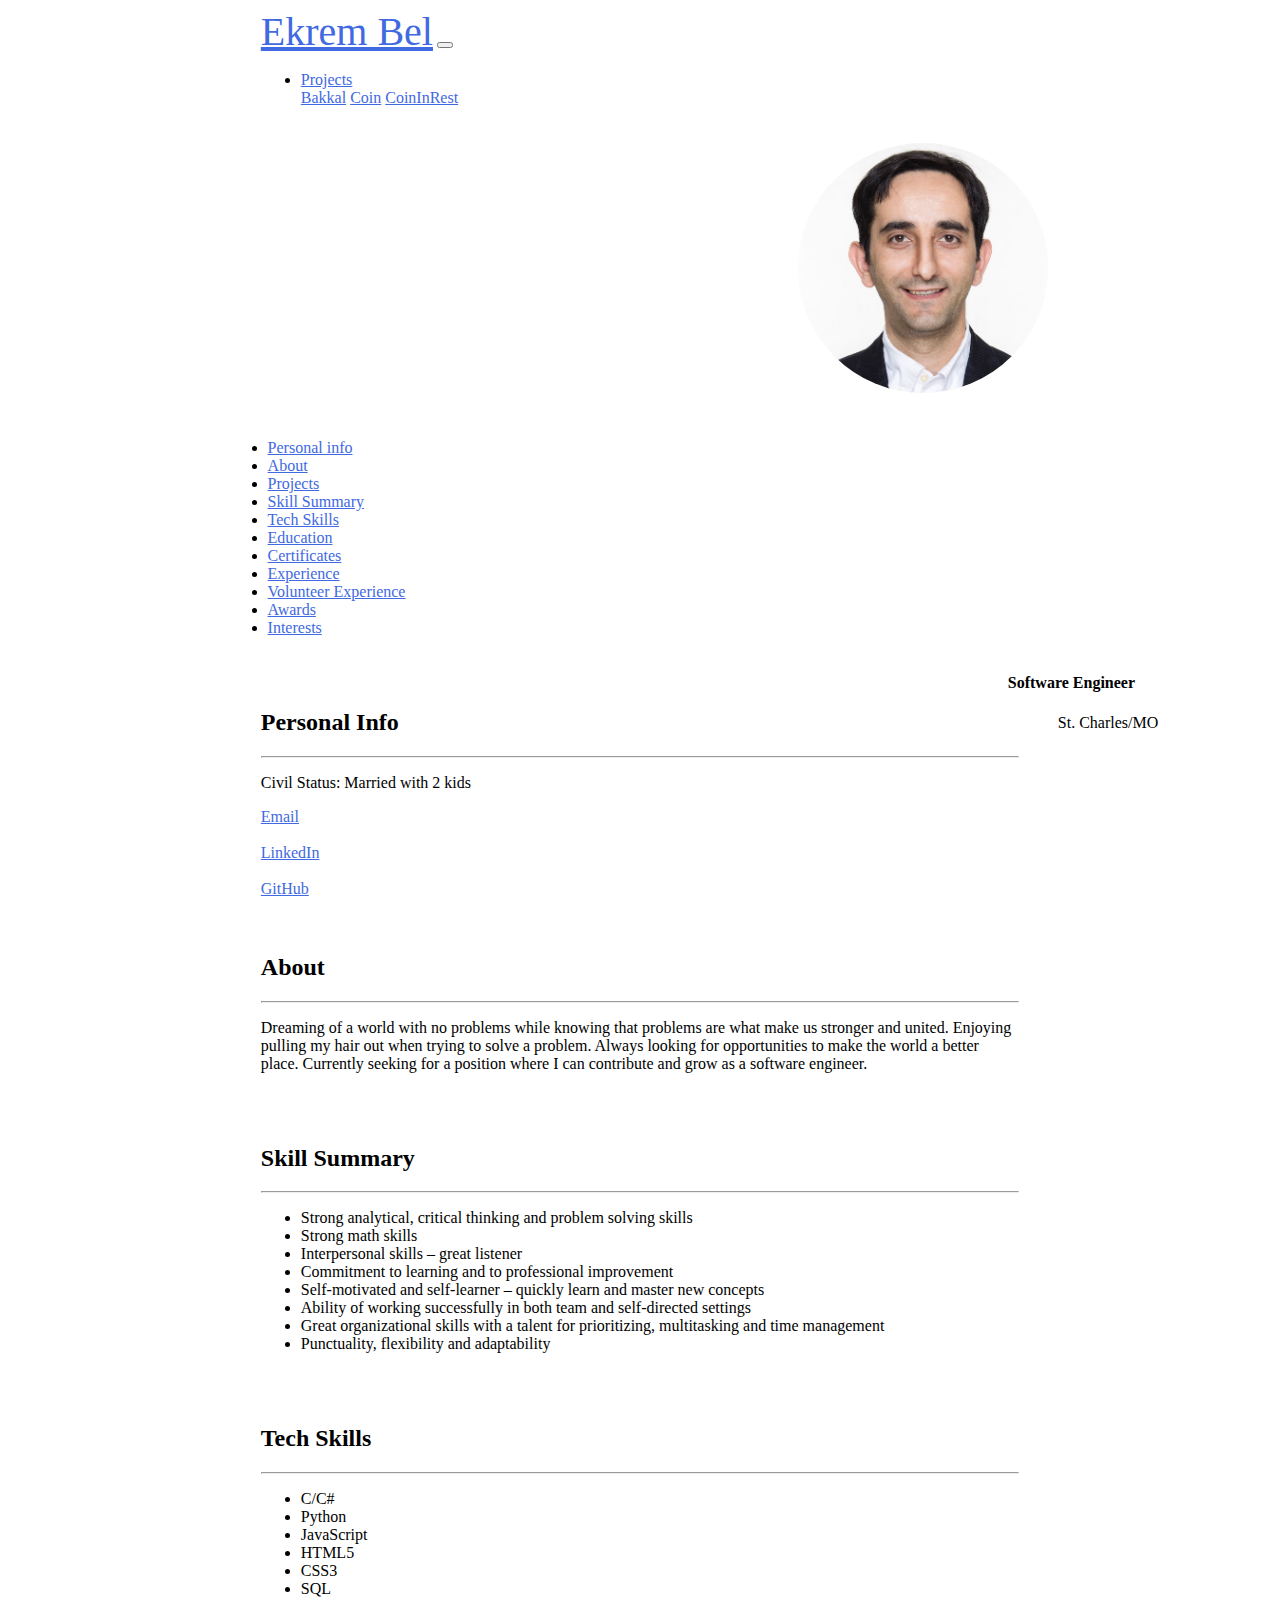
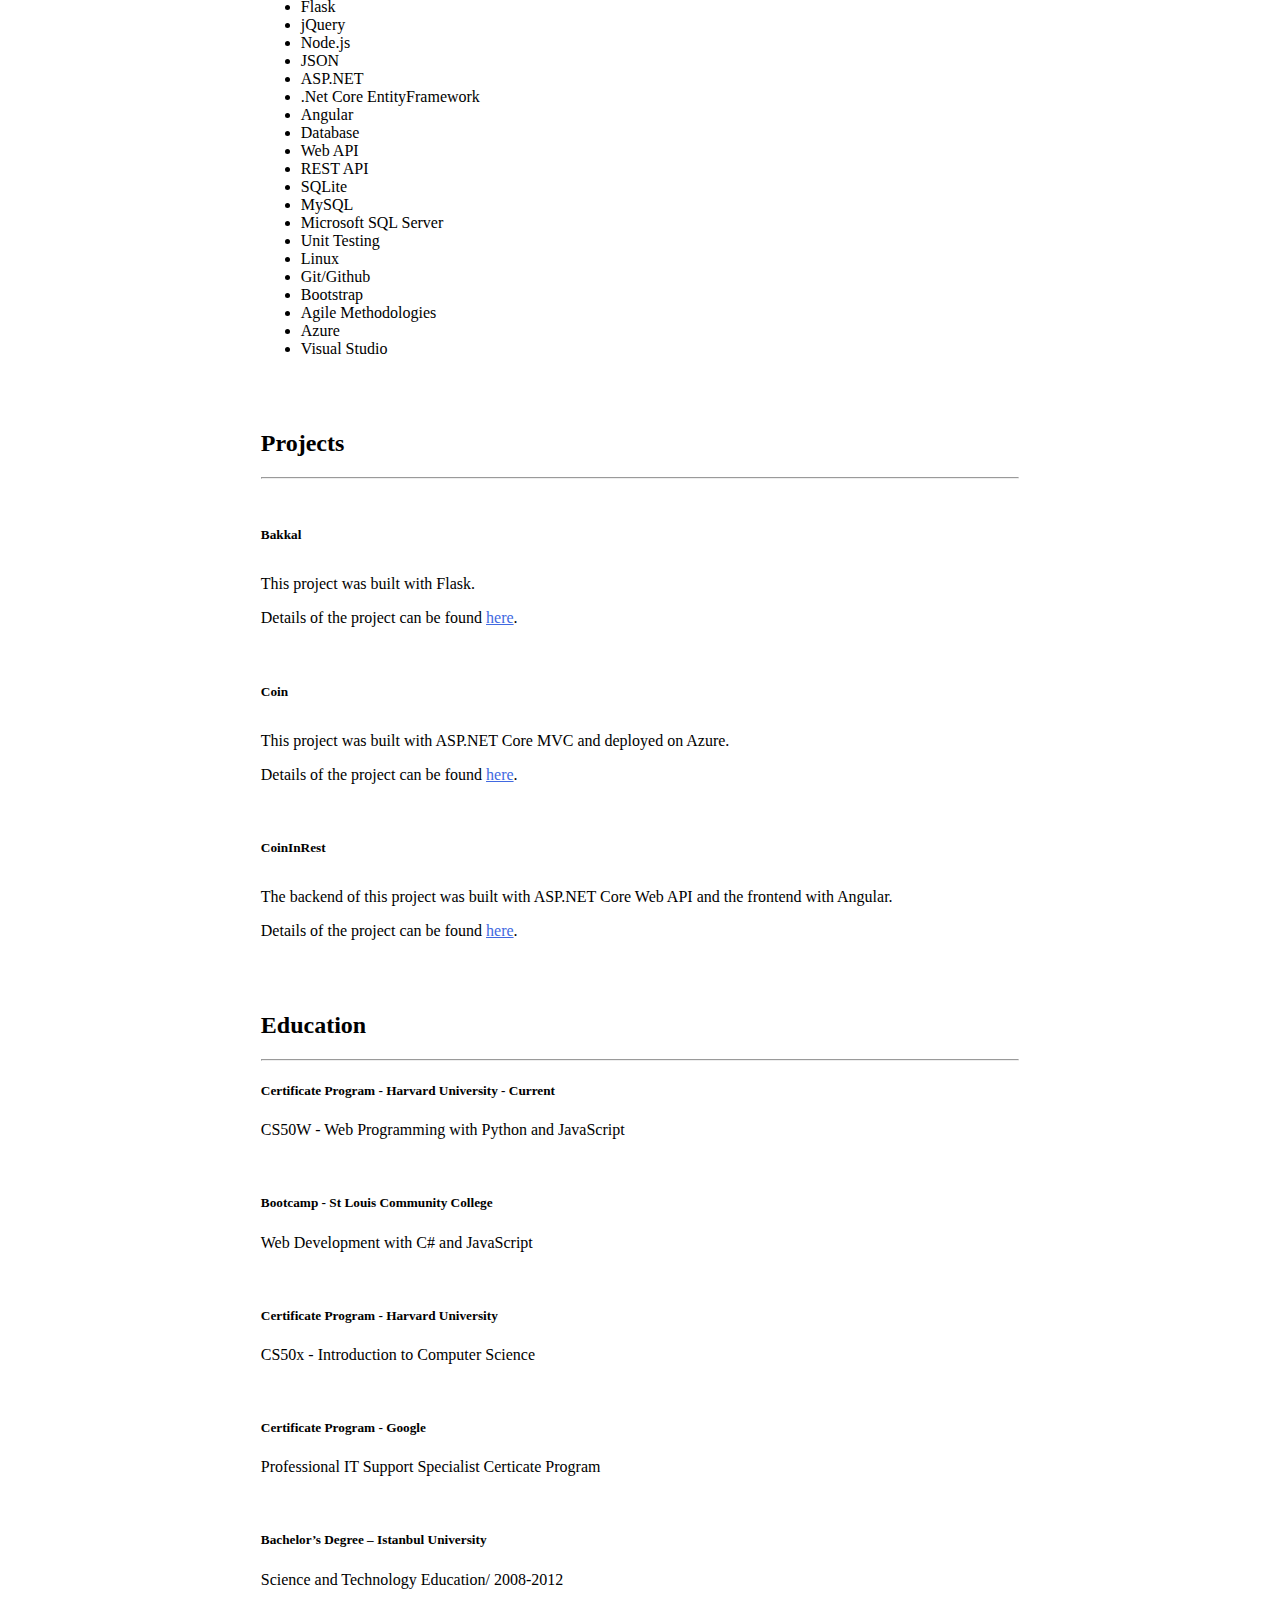
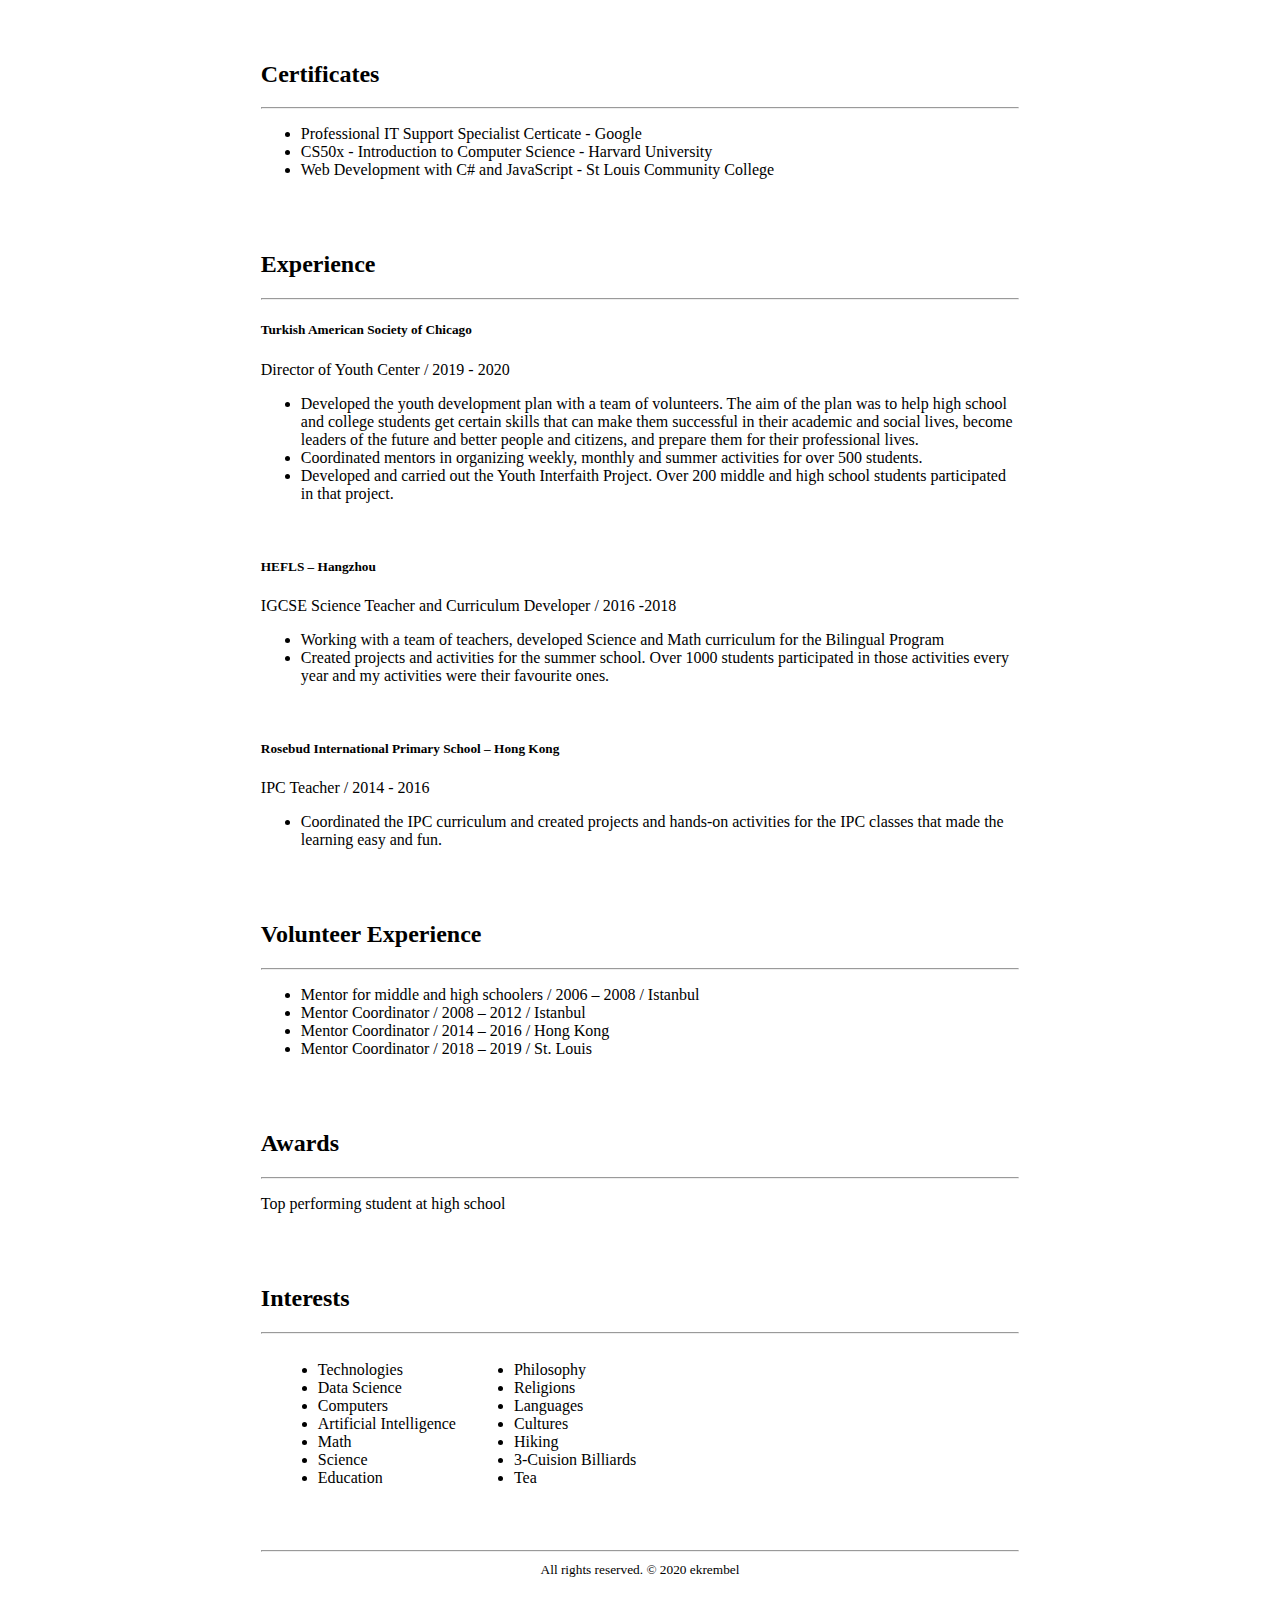
<file: index.html>
<!DOCTYPE html>
<html lang="en">
    <head>
        <title>
            About me
        </title>
        <meta charset="utf-8">
        <meta name="viewport" content="width=device-width, initial-scale=1, shrink-to-fit=no">
        <link rel="stylesheet" href="https://stackpath.bootstrapcdn.com/bootstrap/4.5.0/css/bootstrap.min.css" integrity="sha384-9aIt2nRpC12Uk9gS9baDl411NQApFmC26EwAOH8WgZl5MYYxFfc+NcPb1dKGj7Sk" crossorigin="anonymous">
        <link rel="stylesheet" href="styles.css">

    </head>
    <body>
        <nav class="navbar navbar-expand-lg navbar-light bg-light">
            <a style="font-size: 40px;" class="navbar-brand" href="index.html">Ekrem Bel</a>

            
            <button class="navbar-toggler" type="button" data-toggle="collapse" data-target="#navbarNavDropdown" aria-controls="navbarNavDropdown" aria-expanded="false" aria-label="Toggle navigation">
                <span class="navbar-toggler-icon"></span>
            </button>
            <div class="collapse navbar-collapse" id="navbarNavDropdown">
                <ul class="navbar-nav">
                    <li class="nav-item dropdown">
                        <a class="nav-link dropdown-toggle" href="#" id="navbarDropdownMenuLink" role="button" data-toggle="dropdown" aria-haspopup="true" aria-expanded="false">
                            Projects
                        </a>
                        <div class="dropdown-menu" aria-labelledby="navbarDropdownMenuLink">
                            <a class="dropdown-item" href="bakkal.html">Bakkal</a>
                            <a class="dropdown-item" href="coin.html">Coin</a>
                            <a class="dropdown-item" href="coinInRest.html">CoinInRest</a>
                        </div>
                    </li>
                </ul>
            </div>
        </nav>
        <header>
            <div class="header">
                <div class="image">
                    <img src="images/square.jpg" alt="" width="250px" height="250px" style="float: left; border-radius: 50%;">
                    
                </div>
                <div class="lists">
                    <ul>
                        <li><a href="#personal">Personal info</a></li>
                        <li><a href="#objective">About</a></li>
                        <li><a href="#projects">Projects</a></li>
                        <li><a href="#skillSummary">Skill Summary</a></li>
                        <li><a href="#techSkills">Tech Skills</a></li>
                        <li><a href="#education">Education</a></li>
                        <li><a href="#certificates">Certificates</a></li>
                        <li><a href="#experience">Experience</a></li>
                        <li><a href="#volunteer">Volunteer Experience</a></li>
                        <li><a href="#awards">Awards</a></li>
                        <li><a href="#interests">Interests</a></li>
                    </ul>
                </div>
            </div>
            <div class="title">
                <h4 >Software Engineer</h4>
                <p style="padding-left: 50px;">St. Charles/MO</p>
            </div>
        </header>
        <button onclick="topFunction()" id="myBtn" title="Go to top">Top</button>
        <main>
            <br><br>
            <h2 id="personal">Personal Info</h2>
            
            <hr>
            <p>Civil Status: Married with 2 kids</p>
            <a href="mailto:ekrem.bel1@gmail.com">Email</a> <br> <br>
            <a href="https://linkedin.com/in/ekrem-bel-5564bb1b3" target="_blank">LinkedIn</a> <br> <br>
            <a href="https://github.com/ekrembel" target="_blank">GitHub</a>
                       
            <br><br><br>
            <h2 id="objective">About</h2>
            <hr>
            <p>Dreaming of a world with no problems while knowing that problems are what make us stronger and united. 
                Enjoying pulling my hair out when trying to solve a problem. 
                Always looking for opportunities to make the world a better place. 
                Currently seeking for a position where I can contribute and grow as a software engineer.
            </p>
            <br><br>
            <h2 id="skillSummary">Skill Summary</h2>
            <hr>
            <ul>
                <li>Strong analytical, critical thinking and problem solving skills</li>
                <li>Strong math skills</li>
                <li>Interpersonal skills – great listener</li>
                <li>Commitment to learning and to professional improvement</li>
                <li>Self-motivated and self-learner – quickly learn and master new concepts</li>
                <li>Ability of working successfully in both team and self-directed settings</li>
                <li>Great organizational skills with a talent for prioritizing, multitasking and time management</li>
                <li>Punctuality, flexibility and adaptability</li>
            </ul>
            <br><br>
            <h2 id="techSkills">Tech Skills</h2>
            <hr>
            <ul>
                <li>C/C#</li>
                <li>Python</li>
                <li>JavaScript</li>
                <li>HTML5</li>
                <li>CSS3</li>
                <li>SQL</li>
                <li>Flask</li>
                <li>jQuery</li>
                <li>Node.js</li>
                <li>JSON</li>
                <li>ASP.NET</li>
                <li>.Net Core EntityFramework</li>
                <li>Angular</li>
                <li>Database</li>
                <li>Web API</li>
                <li>REST API</li>
                <li>SQLite</li>
                <li>MySQL</li>
                <li>Microsoft SQL Server</li>
                <li>Unit Testing</li>
                <li>Linux</li>
                <li>Git/Github</li> 
                <li>Bootstrap</li>
                <li>Agile Methodologies</li> 
                <li>Azure</li>
                <li>Visual Studio</li> 
            </ul> 

            <br><br>
            <h2 id="projects">Projects</h2>
            <hr> <br>
            <div>
                <h5 style="font-weight: bold; padding-bottom: 10px;">Bakkal</h5>
                
                <p>This project was built with Flask.</p>
                <p>Details of the project can be found <a href="bakkal.html">here</a>.</p>
            </div>
            <br>
            <div>
                <h5 style="font-weight: bold; padding-bottom: 10px;">Coin</h5>

                <p>This project was built with ASP.NET Core MVC and deployed on Azure.</p>
                <p>Details of the project can be found <a href="coin.html">here</a>.</p>
            </div>
            <br>
            <div>
                <h5 style="font-weight: bold; padding-bottom: 10px;">CoinInRest</h5>

                <p>The backend of this project was built with ASP.NET Core Web API and the frontend with Angular.</p>
                <p>Details of the project can be found <a href="coinInRest.html">here</a>.</p>
            </div>
            <br><br>
            
            <h2 id="education">Education</h2>
            <hr>
            <h5>Certificate Program - Harvard University - Current</h5>
            <p>CS50W - Web Programming with Python and JavaScript</p>
            <br>
            <h5>Bootcamp - St Louis Community College</h5>
            <p>Web Development with C# and JavaScript</p>
            <br>
            <h5>Certificate Program - Harvard University</h5>
            <p>CS50x - Introduction to Computer Science</p>
            <br>
            <h5>Certificate Program - Google</h5>
            <p>Professional IT Support Specialist Certicate Program</p>
            <br>
            <h5>Bachelor’s Degree – Istanbul University</h5>
            <p>Science and Technology Education/ 2008-2012</p>
            <br><br>

            <h2 id="certificates">Certificates</h2>
            <hr>
            <ul>
                <li>Professional IT Support Specialist Certicate - Google</li>
                <li>CS50x - Introduction to Computer Science - Harvard University</li>
                <li>Web Development with C# and JavaScript - St Louis Community College</li>            
            </ul>
            <br><br>

            <h2 id="experience">Experience</h2>
            <hr>
            <h5>Turkish American Society of Chicago</h5>
            <p>Director of Youth Center / 2019 - 2020</p>
            <ul>
                <li>Developed the youth development plan with a team of volunteers. The aim of the plan was  to help high school and college students get certain skills that can make them successful in their academic and social lives,  become leaders of the future and better people and citizens,  and prepare them for their professional lives.</li>
                <li>Coordinated mentors in organizing weekly, monthly and summer activities for over 500 students.</li>
                <li>Developed and carried out  the Youth Interfaith Project. Over 200 middle and high school students participated in that project.</li>
            </ul>
            <br>
            <h5>HEFLS – Hangzhou</h5>
            <p>IGCSE Science Teacher and Curriculum Developer / 2016 -2018</p>
            <ul>
                <li>Working with a team of teachers, developed Science and Math curriculum for the Bilingual Program</li>
                <li>Created projects and activities for the summer school. Over 1000 students participated in those activities every year and my activities were their favourite ones.</li>
            </ul>
            <br>
            <h5>Rosebud International Primary School – Hong Kong</h5>
            <p>IPC Teacher / 2014 - 2016</p>
            <ul>
                <li>Coordinated the IPC curriculum and created projects and hands-on activities for the IPC classes that made the learning easy and fun.</li>
            </ul>
            <br><br>
            <h2 id="volunteer">Volunteer Experience</h2>
            <hr>
            <ul>
                <li>Mentor for middle and high schoolers / 2006 – 2008 / Istanbul</li>
                <li>Mentor Coordinator / 2008 – 2012 / Istanbul</li>
                <li>Mentor Coordinator / 2014 – 2016 / Hong Kong</li>
                <li>Mentor Coordinator / 2018 – 2019 / St. Louis</li>
            </ul>


            <br><br>
            <h2 id="awards">Awards</h2>
            <hr>
            <p>Top performing student at high school</p>


            <br><br>
            <h2 id="interests">Interests</h2>
            <hr>
            <table>
                <tr>
                    <td>
                        <ul>
                            <li>Technologies</li>
                            <li>Data Science</li>
                            <li>Computers</li>
                            <li>Artificial Intelligence</li>
                            <li>Math</li>
                            <li>Science</li>
                            <li>Education</li>
                        </ul>
                    </td>
                    <td>
                        <ul>
                            <li>Philosophy</li>
                            <li>Religions</li>
                            <li>Languages</li>
                            <li>Cultures</li>
                            <li>Hiking</li>
                            <li>3-Cuision Billiards</li>
                            <li>Tea</li>                            
                        </ul>
                    </td>
                </tr>
            </table>
            <br><br>
            <hr>
        </main>

        <footer>
            <div class="text-muted">
                <small>All rights reserved. &copy; 2020 ekrembel</small>
            </div>            
        </footer>

        <script src="https://code.jquery.com/jquery-3.5.1.slim.min.js" integrity="sha384-DfXdz2htPH0lsSSs5nCTpuj/zy4C+OGpamoFVy38MVBnE+IbbVYUew+OrCXaRkfj" crossorigin="anonymous"></script>
        <script src="https://cdn.jsdelivr.net/npm/popper.js@1.16.0/dist/umd/popper.min.js" integrity="sha384-Q6E9RHvbIyZFJoft+2mJbHaEWldlvI9IOYy5n3zV9zzTtmI3UksdQRVvoxMfooAo" crossorigin="anonymous"></script>
        <script src="https://stackpath.bootstrapcdn.com/bootstrap/4.5.0/js/bootstrap.min.js" integrity="sha384-OgVRvuATP1z7JjHLkuOU7Xw704+h835Lr+6QL9UvYjZE3Ipu6Tp75j7Bh/kR0JKI" crossorigin="anonymous"></script>
        <script>
            //Get the button
            var mybutton = document.getElementById("myBtn");
            
            // When the user scrolls down 20px from the top of the document, show the button
            window.onscroll = function() {scrollFunction()};
            
            function scrollFunction() {
              if (document.body.scrollTop > 20 || document.documentElement.scrollTop > 20) {
                mybutton.style.display = "block";
              } else {
                mybutton.style.display = "none";
              }
            }
            
            // When the user clicks on the button, scroll to the top of the document
            function topFunction() {
              document.body.scrollTop = 0;
              document.documentElement.scrollTop = 0;
            }
            </script>
    </body>
</html>
</file>
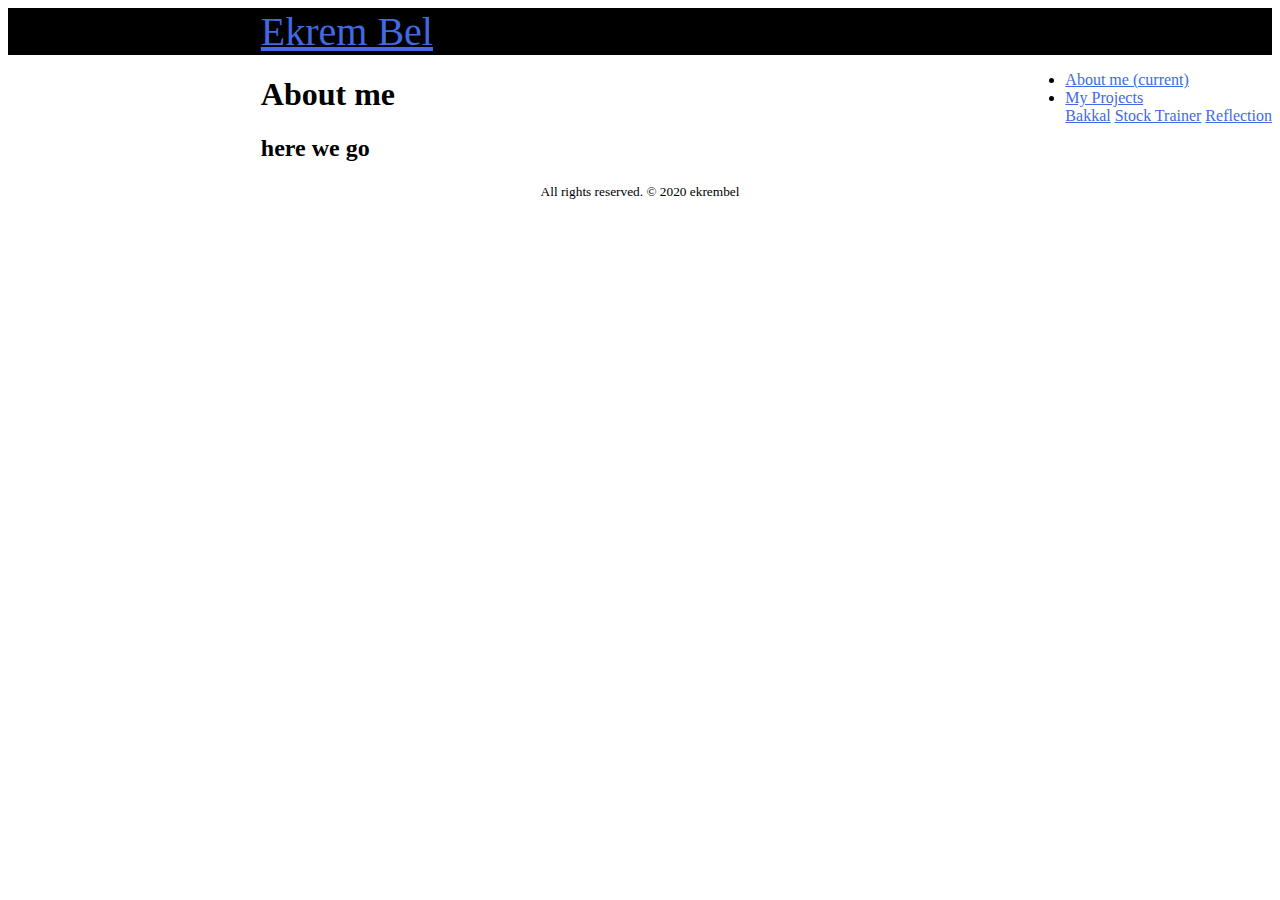
<file: aboutMe.html>
<!DOCTYPE html>
<html lang="en">
    <head>
        <title>
            About me
        </title>
        <meta charset="utf-8">
        <meta name="viewport" content="width=device-width, initial-scale=1, shrink-to-fit=no">
        <link rel="stylesheet" href="https://stackpath.bootstrapcdn.com/bootstrap/4.5.0/css/bootstrap.min.css" integrity="sha384-9aIt2nRpC12Uk9gS9baDl411NQApFmC26EwAOH8WgZl5MYYxFfc+NcPb1dKGj7Sk" crossorigin="anonymous">
        <link rel="stylesheet" href="styles.css">

    </head>
    <body>
        <nav class="navbar navbar-expand-lg navbar-dark" style="background-color: black">
            <a style="font-size: 40px;" class="navbar-brand" href="aboutMe.html">Ekrem Bel</a>
            <div class="collapse navbar-collapse" id="navbarNavDropdown">
            </div>
            <div style="float: right;">
                <ul class="navbar-nav">
                    <li class="nav-item">
                        <a class="nav-link" href="aboutMe.html">About me <span class="sr-only">(current)</span></a>
                    </li>
                    <li class="nav-item dropdown">
                        <a class="nav-link dropdown-toggle" href="#" id="navbarDropdownMenuLink" role="button" data-toggle="dropdown" aria-haspopup="true" aria-expanded="false">
                          My Projects
                        </a>
                        <div id="dropdown" class="dropdown-menu dropdown-menu-right" aria-labelledby="navbarDropdownMenuLink">
                          <a class="dropdown-item" href="bakkal.html">Bakkal</a>
                          <a class="dropdown-item" href="stockTrainer.html">Stock Trainer</a>
                          <a class="dropdown-item" href="reflection.html">Reflection</a>
                        </div>
                    </li>
                </ul>
            </div>
        </nav>        
        <main>
            <h1>About me</h1>
            <h2>here we go</h2>
        </main>

        <footer>
            <div class="text-muted">
                <small>All rights reserved. &copy; 2020 ekrembel</small>
            </div>            
        </footer>

        <script src="https://code.jquery.com/jquery-3.5.1.slim.min.js" integrity="sha384-DfXdz2htPH0lsSSs5nCTpuj/zy4C+OGpamoFVy38MVBnE+IbbVYUew+OrCXaRkfj" crossorigin="anonymous"></script>
        <script src="https://cdn.jsdelivr.net/npm/popper.js@1.16.0/dist/umd/popper.min.js" integrity="sha384-Q6E9RHvbIyZFJoft+2mJbHaEWldlvI9IOYy5n3zV9zzTtmI3UksdQRVvoxMfooAo" crossorigin="anonymous"></script>
        <script src="https://stackpath.bootstrapcdn.com/bootstrap/4.5.0/js/bootstrap.min.js" integrity="sha384-OgVRvuATP1z7JjHLkuOU7Xw704+h835Lr+6QL9UvYjZE3Ipu6Tp75j7Bh/kR0JKI" crossorigin="anonymous"></script>
    </body>
</html>
</file>
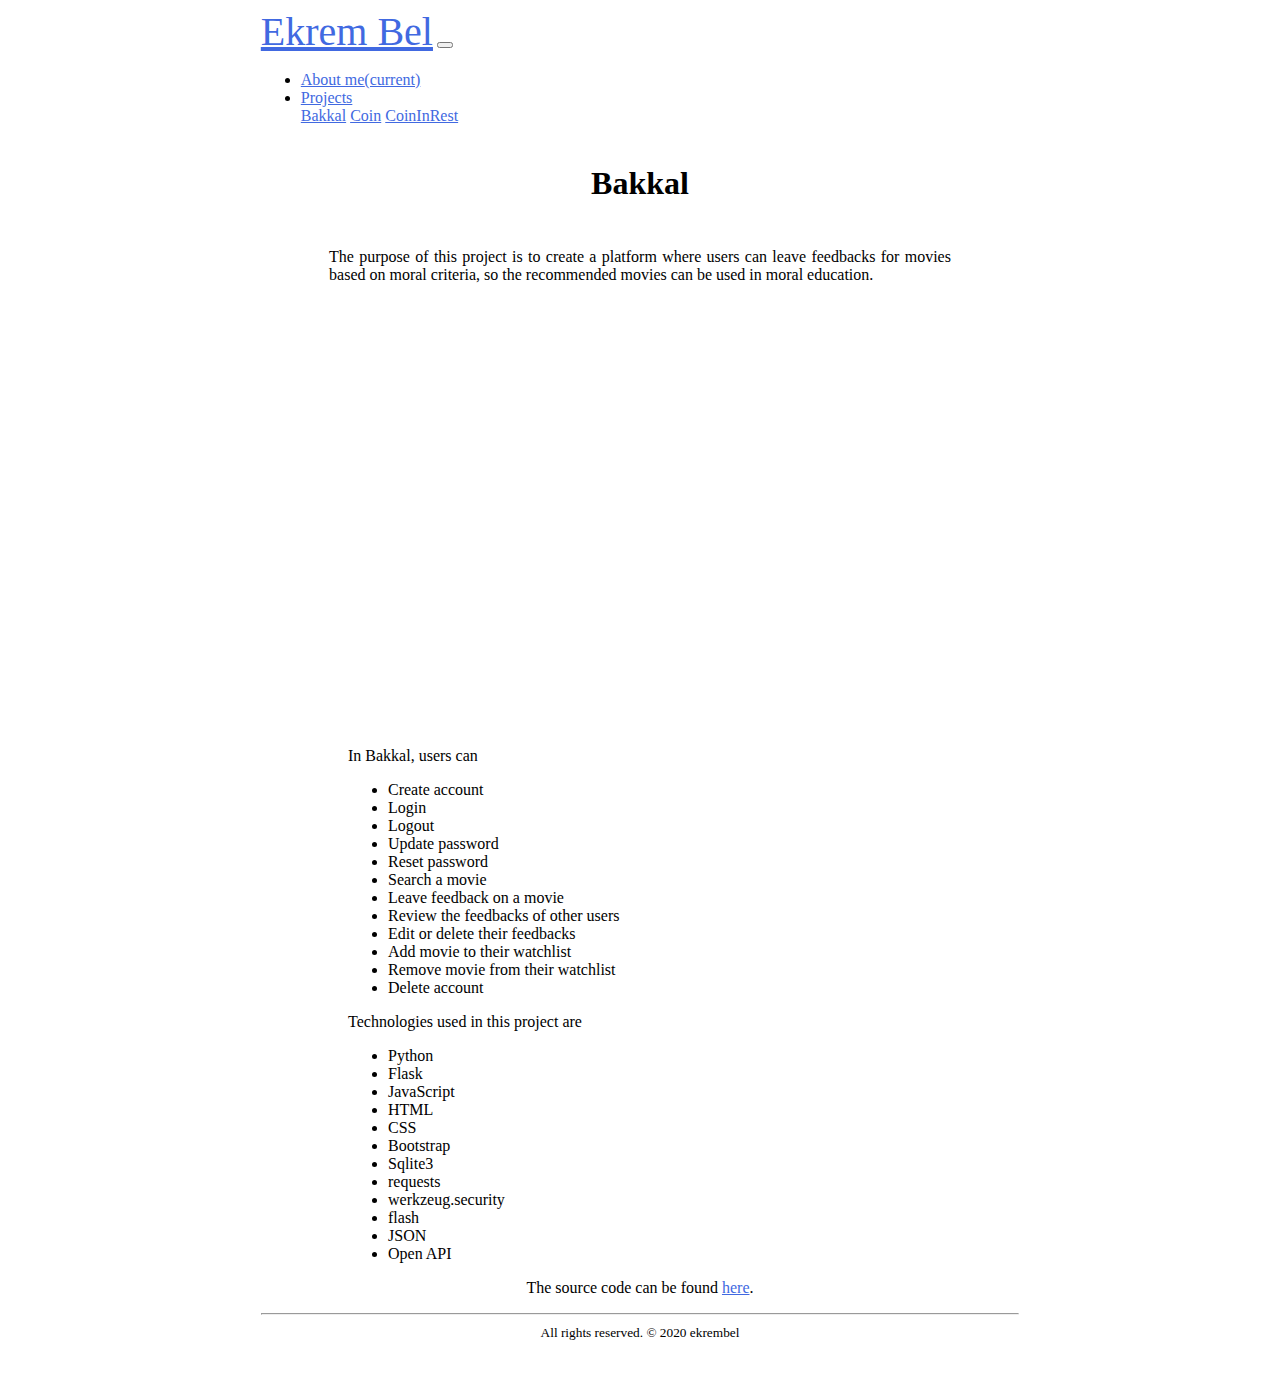
<file: bakkal.html>
<!DOCTYPE html>
<html lang="en">
    <head>
        <title>
            Bakkal
        </title>
        <meta charset="utf-8">
        <meta name="viewport" content="width=device-width, initial-scale=1, shrink-to-fit=no">
        <link rel="stylesheet" href="https://stackpath.bootstrapcdn.com/bootstrap/4.5.0/css/bootstrap.min.css" integrity="sha384-9aIt2nRpC12Uk9gS9baDl411NQApFmC26EwAOH8WgZl5MYYxFfc+NcPb1dKGj7Sk" crossorigin="anonymous">
        <link rel="stylesheet" href="styles.css">

    </head>
    <body>
        <nav class="navbar navbar-expand-lg navbar-light bg-light">
            <a style="font-size: 40px;" class="navbar-brand" href="index.html">Ekrem Bel</a>
            <button class="navbar-toggler" type="button" data-toggle="collapse" data-target="#navbarNavDropdown" aria-controls="navbarNavDropdown" aria-expanded="false" aria-label="Toggle navigation">
                <span class="navbar-toggler-icon"></span>
            </button>
            <div class="collapse navbar-collapse" id="navbarNavDropdown">
                <ul class="navbar-nav">
                    <li class="nav-item active">
                        <a class="nav-link" href="index.html">About me<span class="sr-only">(current)</span></a>
                    </li>
                    <li class="nav-item dropdown">
                        <a class="nav-link dropdown-toggle" href="#" id="navbarDropdownMenuLink" role="button" data-toggle="dropdown" aria-haspopup="true" aria-expanded="false">
                            Projects
                        </a>
                        <div class="dropdown-menu" aria-labelledby="navbarDropdownMenuLink">
                            <a class="dropdown-item" href="bakkal.html">Bakkal</a>
                            <a class="dropdown-item" href="coin.html">Coin</a>
                            <a class="dropdown-item" href="coinInRest.html">CoinInRest</a>
                        </div>
                    </li>
                </ul>
            </div>
        </nav>
        
        <main class="bakkal">
            <h1>Bakkal</h1>
            <p class="bakkal-text">The purpose of this project is to create a platform where users can leave feedbacks for movies based on moral criteria, so the recommended movies can be used in moral education.</p>
            <div>
                <iframe width="660" height="400" src="https://www.youtube.com/embed/-D-_Eri1WKI" frameborder="0" allow="accelerometer; autoplay; encrypted-media; gyroscope; picture-in-picture" allowfullscreen></iframe>
            </div>
            <br>
            <div class="bakkal-list">
                <p>In Bakkal, users can</p>
                <ul>
                    <li>Create account</li>
                    <li>Login</li>
                    <li>Logout</li>
                    <li>Update password</li>
                    <li>Reset password</li>
                    <li>Search a movie</li>
                    <li>Leave feedback on a movie</li>
                    <li>Review the feedbacks of other users</li>
                    <li>Edit or delete their feedbacks</li>
                    <li>Add movie to their watchlist</li>
                    <li>Remove movie from their watchlist</li>
                    <li>Delete account</li>
                </ul>
            </div>
            <div class="bakkal-list">
                <p>Technologies used in this project are</p>
                <ul>
                    <li>Python</li>
                    <li>Flask</li>
                    <li>JavaScript</li>
                    <li>HTML</li>
                    <li>CSS</li>
                    <li>Bootstrap</li>
                    <li>Sqlite3</li>
                    <li>requests</li>
                    <li>werkzeug.security</li>
                    <li>flash</li>
                    <li>JSON</li>
                    <li>Open API</li>
                </ul>
            </div>
            
            <div>
                <p>The source code can be found <a href="https://github.com/ekrembel/Bakkal" target="_Blank">here</a>.</p>
            </div>
            <hr>
        </main>

        <footer>
            <div class="text-muted">
                <small>All rights reserved. &copy; 2020 ekrembel</small>
            </div>            
        </footer>

        <script src="https://code.jquery.com/jquery-3.5.1.slim.min.js" integrity="sha384-DfXdz2htPH0lsSSs5nCTpuj/zy4C+OGpamoFVy38MVBnE+IbbVYUew+OrCXaRkfj" crossorigin="anonymous"></script>
        <script src="https://cdn.jsdelivr.net/npm/popper.js@1.16.0/dist/umd/popper.min.js" integrity="sha384-Q6E9RHvbIyZFJoft+2mJbHaEWldlvI9IOYy5n3zV9zzTtmI3UksdQRVvoxMfooAo" crossorigin="anonymous"></script>
        <script src="https://stackpath.bootstrapcdn.com/bootstrap/4.5.0/js/bootstrap.min.js" integrity="sha384-OgVRvuATP1z7JjHLkuOU7Xw704+h835Lr+6QL9UvYjZE3Ipu6Tp75j7Bh/kR0JKI" crossorigin="anonymous"></script>
    </body>
</html>
</file>
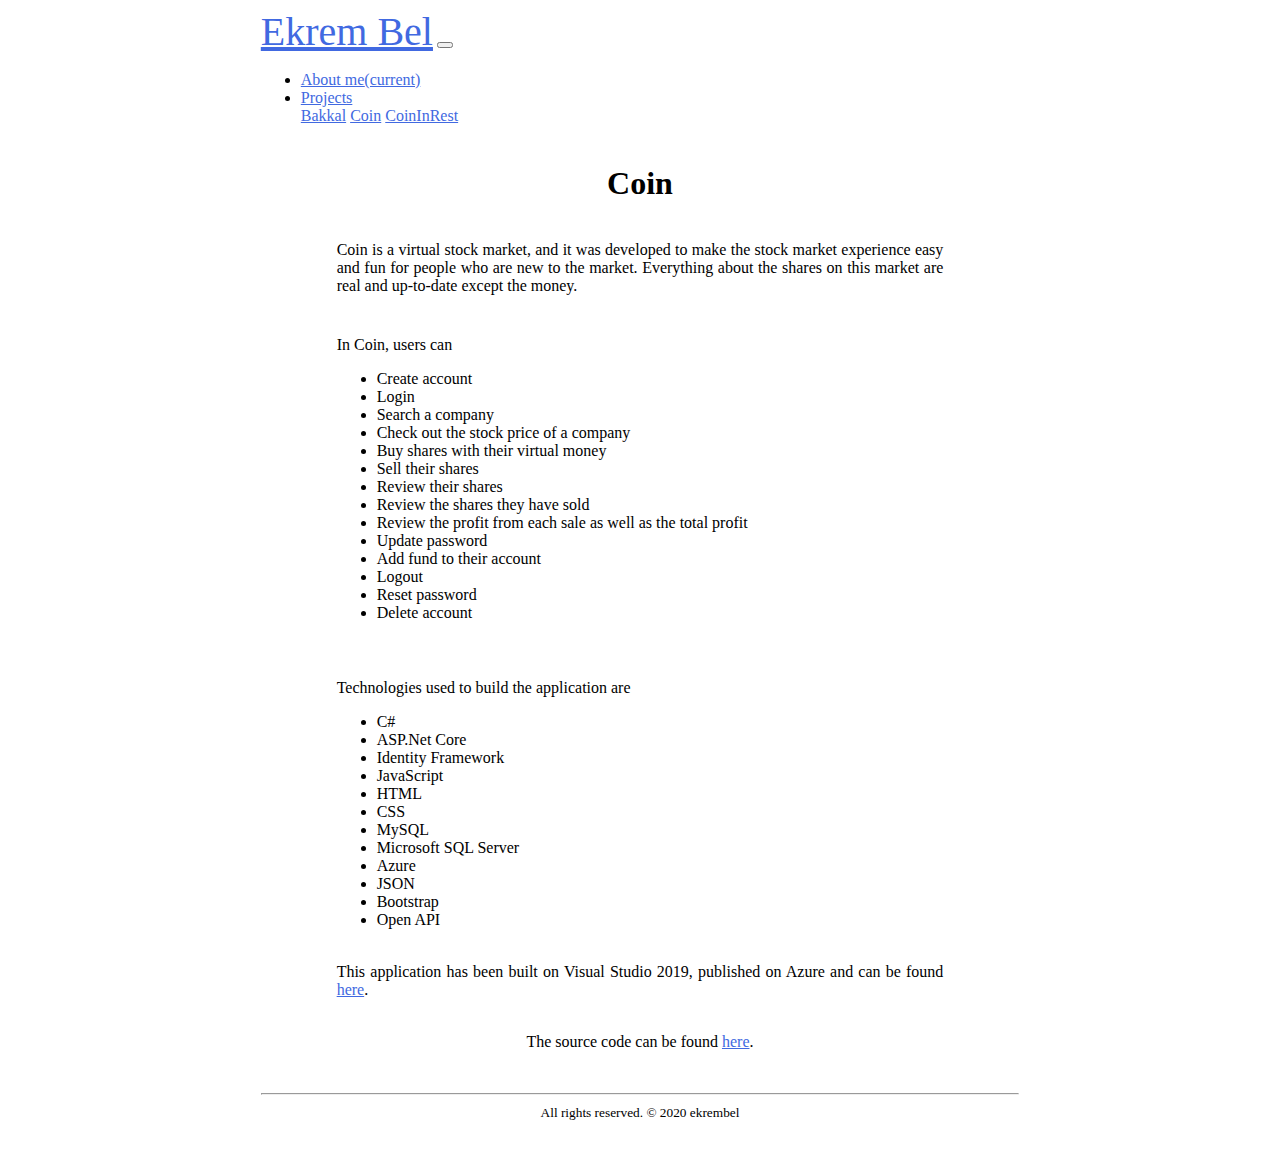
<file: coin.html>
<!DOCTYPE html>
<html lang="en">
    <head>
        <title>
            Coin
        </title>
        <meta charset="utf-8">
        <meta name="viewport" content="width=device-width, initial-scale=1, shrink-to-fit=no">
        <link rel="stylesheet" href="https://stackpath.bootstrapcdn.com/bootstrap/4.5.0/css/bootstrap.min.css" integrity="sha384-9aIt2nRpC12Uk9gS9baDl411NQApFmC26EwAOH8WgZl5MYYxFfc+NcPb1dKGj7Sk" crossorigin="anonymous">
        <link rel="stylesheet" href="styles.css">

    </head>
    <body>
        <nav class="navbar navbar-expand-lg navbar-light bg-light">
            <a style="font-size: 40px;" class="navbar-brand" href="index.html">Ekrem Bel</a>
            <button class="navbar-toggler" type="button" data-toggle="collapse" data-target="#navbarNavDropdown" aria-controls="navbarNavDropdown" aria-expanded="false" aria-label="Toggle navigation">
                <span class="navbar-toggler-icon"></span>
            </button>
            <div class="collapse navbar-collapse" id="navbarNavDropdown">
                <ul class="navbar-nav">
                    <li class="nav-item active">
                        <a class="nav-link" href="index.html">About me<span class="sr-only">(current)</span></a>
                    </li>
                    <li class="nav-item dropdown">
                        <a class="nav-link dropdown-toggle" href="#" id="navbarDropdownMenuLink" role="button" data-toggle="dropdown" aria-haspopup="true" aria-expanded="false">
                            Projects
                        </a>
                        <div class="dropdown-menu" aria-labelledby="navbarDropdownMenuLink">
                            <a class="dropdown-item" href="bakkal.html">Bakkal</a>
                            <a class="dropdown-item" href="coin.html">Coin</a>
                            <a class="dropdown-item" href="coinInRest.html">CoinInRest</a>
                        </div>
                    </li>
                </ul>
            </div>
        </nav>

        <main class="stock">
            <h1>Coin</h1>
            <br>
            <p class="coin-text">Coin is a virtual stock market, and it was developed to make the stock market experience easy and fun for people who are new to the market.
                Everything about the shares on this market are real and up-to-date except the money. 
            </p>
            <div class="coin-list">
                <p>In Coin, users can</p>
                <ul>
                    <li>Create account</li>
                    <li>Login</li>
                    <li>Search a company</li>
                    <li>Check out the stock price of a company</li>
                    <li>Buy shares with their virtual money</li>
                    <li>Sell their shares</li>
                    <li>Review their shares</li>
                    <li>Review the shares they have sold</li>
                    <li>Review the profit from each sale as well as the total profit</li>
                    <li>Update password</li>
                    <li>Add fund to their account</li>
                    <li>Logout</li>
                    <li>Reset password</li>
                    <li>Delete account</li>
                </ul>
            </div>
            

            <div class="coin-list">
                <p>Technologies used to build the application are</p>
                <ul>
                    <li>C#</li>
                    <li>ASP.Net Core</li>
                    <li>Identity Framework</li>
                    <li>JavaScript</li>
                    <li>HTML</li>
                    <li>CSS</li>
                    <li>MySQL</li>
                    <li>Microsoft SQL Server</li>
                    <li>Azure</li>
                    <li>JSON</li>
                    <li>Bootstrap</li>
                    <li>Open API</li>
                </ul>
            </div>
            <br>
            <p class="coin-text">This application has been built on Visual Studio 2019, published on Azure and can be found <a href="https://coin-thevirtualstockmarket.azurewebsites.net">here</a>.</p>
            <br>
            <p>The source code can be found <a href="https://github.com/ekrembel/Coin">here</a>.</p>
            <br>
            <hr>
        </main>

        <footer>
            <div class="text-muted">
                <small>All rights reserved. &copy; 2020 ekrembel</small>
            </div>            
        </footer>

        <script src="https://code.jquery.com/jquery-3.5.1.slim.min.js" integrity="sha384-DfXdz2htPH0lsSSs5nCTpuj/zy4C+OGpamoFVy38MVBnE+IbbVYUew+OrCXaRkfj" crossorigin="anonymous"></script>
        <script src="https://cdn.jsdelivr.net/npm/popper.js@1.16.0/dist/umd/popper.min.js" integrity="sha384-Q6E9RHvbIyZFJoft+2mJbHaEWldlvI9IOYy5n3zV9zzTtmI3UksdQRVvoxMfooAo" crossorigin="anonymous"></script>
        <script src="https://stackpath.bootstrapcdn.com/bootstrap/4.5.0/js/bootstrap.min.js" integrity="sha384-OgVRvuATP1z7JjHLkuOU7Xw704+h835Lr+6QL9UvYjZE3Ipu6Tp75j7Bh/kR0JKI" crossorigin="anonymous"></script>
    </body>
</html>
</file>
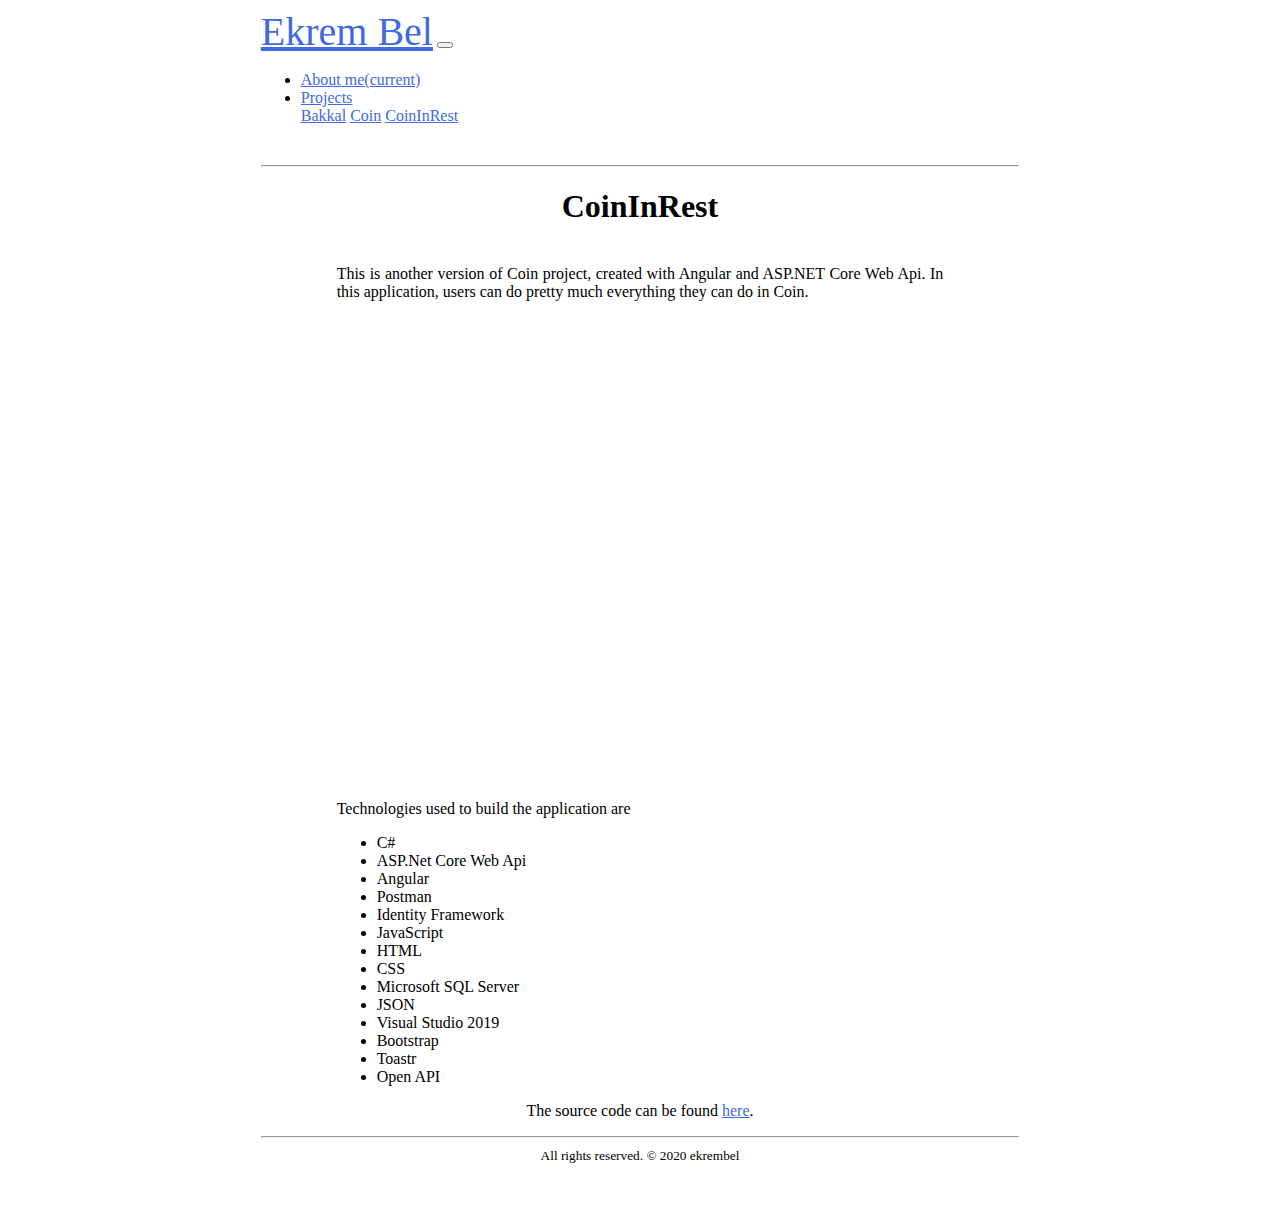
<file: coinInRest.html>
<!DOCTYPE html>
<html lang="en">
    <head>
        <title>
            Coin In Rest
        </title>
        <meta charset="utf-8">
        <meta name="viewport" content="width=device-width, initial-scale=1, shrink-to-fit=no">
        <link rel="stylesheet" href="https://stackpath.bootstrapcdn.com/bootstrap/4.5.0/css/bootstrap.min.css" integrity="sha384-9aIt2nRpC12Uk9gS9baDl411NQApFmC26EwAOH8WgZl5MYYxFfc+NcPb1dKGj7Sk" crossorigin="anonymous">
        <link rel="stylesheet" href="styles.css">

    </head>
    <body>
        <nav class="navbar navbar-expand-lg navbar-light bg-light">
            <a style="font-size: 40px;" class="navbar-brand" href="index.html">Ekrem Bel</a>
            <button class="navbar-toggler" type="button" data-toggle="collapse" data-target="#navbarNavDropdown" aria-controls="navbarNavDropdown" aria-expanded="false" aria-label="Toggle navigation">
                <span class="navbar-toggler-icon"></span>
            </button>
            <div class="collapse navbar-collapse" id="navbarNavDropdown">
                <ul class="navbar-nav">
                    <li class="nav-item active">
                        <a class="nav-link" href="index.html">About me<span class="sr-only">(current)</span></a>
                    </li>
                    <li class="nav-item dropdown">
                        <a class="nav-link dropdown-toggle" href="#" id="navbarDropdownMenuLink" role="button" data-toggle="dropdown" aria-haspopup="true" aria-expanded="false">
                            Projects
                        </a>
                        <div class="dropdown-menu" aria-labelledby="navbarDropdownMenuLink">
                            <a class="dropdown-item" href="bakkal.html">Bakkal</a>
                            <a class="dropdown-item" href="coin.html">Coin</a>
                            <a class="dropdown-item" href="coinInRest.html">CoinInRest</a>
                        </div>
                    </li>
                </ul>
            </div>
        </nav>
        
        <main class="reflection">
            <hr>
            <h1>CoinInRest</h1>
            <br>
            <p class="coin-text">
                This is another version of Coin project, created with Angular and ASP.NET Core Web Api.
                In this application, users can do pretty much everything they can do in Coin.
            </p>
            <br> <br>
            <div>
                <iframe width="660" height="400" src="https://www.youtube.com/embed/L5pIO4nnz5k" frameborder="0" allow="accelerometer; autoplay; encrypted-media; gyroscope; picture-in-picture" allowfullscreen></iframe>
            
            </div>
            <br>

            <div  class="coin-list">
                <p>Technologies used to build the application are</p>
                <ul>
                    <li>C#</li>
                    <li>ASP.Net Core Web Api</li>
                    <li>Angular</li>
                    <li>Postman</li>
                    <li>Identity Framework</li>
                    <li>JavaScript</li>
                    <li>HTML</li>
                    <li>CSS</li>
                    <li>Microsoft SQL Server</li>
                    <li>JSON</li>
                    <li>Visual Studio 2019</li>
                    <li>Bootstrap</li>
                    <li>Toastr</li>
                    <li>Open API</li>
                </ul>
            </div>
           
             
            <p>The source code can be found <a href="https://github.com/ekrembel/coinwithrestandangular">here</a>.</p>
            <hr>
        </main>
        
        <footer>
            <div class="text-muted">
                <small>All rights reserved. &copy; 2020 ekrembel</small>
            </div>            
        </footer>

        <script src="https://code.jquery.com/jquery-3.5.1.slim.min.js" integrity="sha384-DfXdz2htPH0lsSSs5nCTpuj/zy4C+OGpamoFVy38MVBnE+IbbVYUew+OrCXaRkfj" crossorigin="anonymous"></script>
        <script src="https://cdn.jsdelivr.net/npm/popper.js@1.16.0/dist/umd/popper.min.js" integrity="sha384-Q6E9RHvbIyZFJoft+2mJbHaEWldlvI9IOYy5n3zV9zzTtmI3UksdQRVvoxMfooAo" crossorigin="anonymous"></script>
        <script src="https://stackpath.bootstrapcdn.com/bootstrap/4.5.0/js/bootstrap.min.js" integrity="sha384-OgVRvuATP1z7JjHLkuOU7Xw704+h835Lr+6QL9UvYjZE3Ipu6Tp75j7Bh/kR0JKI" crossorigin="anonymous"></script>
    </body>
</html>
</file>
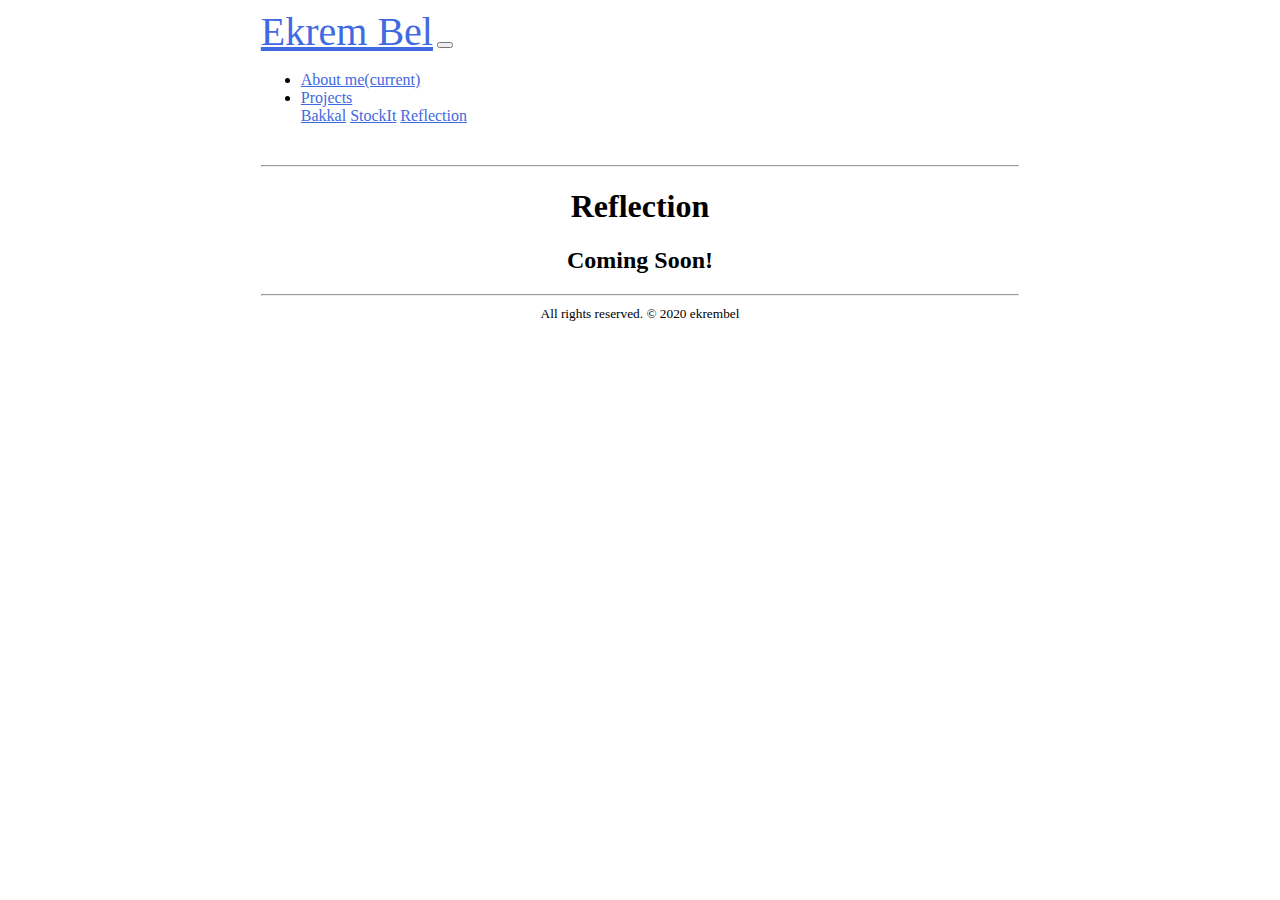
<file: reflection.html>
<!DOCTYPE html>
<html lang="en">
    <head>
        <title>
            Reflection
        </title>
        <meta charset="utf-8">
        <meta name="viewport" content="width=device-width, initial-scale=1, shrink-to-fit=no">
        <link rel="stylesheet" href="https://stackpath.bootstrapcdn.com/bootstrap/4.5.0/css/bootstrap.min.css" integrity="sha384-9aIt2nRpC12Uk9gS9baDl411NQApFmC26EwAOH8WgZl5MYYxFfc+NcPb1dKGj7Sk" crossorigin="anonymous">
        <link rel="stylesheet" href="styles.css">

    </head>
    <body>
        <nav class="navbar navbar-expand-lg navbar-light bg-light">
            <a style="font-size: 40px;" class="navbar-brand" href="index.html">Ekrem Bel</a>
            <button class="navbar-toggler" type="button" data-toggle="collapse" data-target="#navbarNavDropdown" aria-controls="navbarNavDropdown" aria-expanded="false" aria-label="Toggle navigation">
                <span class="navbar-toggler-icon"></span>
            </button>
            <div class="collapse navbar-collapse" id="navbarNavDropdown">
                <ul class="navbar-nav">
                    <li class="nav-item active">
                        <a class="nav-link" href="index.html">About me<span class="sr-only">(current)</span></a>
                    </li>
                    <li class="nav-item dropdown">
                        <a class="nav-link dropdown-toggle" href="#" id="navbarDropdownMenuLink" role="button" data-toggle="dropdown" aria-haspopup="true" aria-expanded="false">
                            Projects
                        </a>
                        <div class="dropdown-menu" aria-labelledby="navbarDropdownMenuLink">
                            <a class="dropdown-item" href="bakkal.html">Bakkal</a>
                            <a class="dropdown-item" href="stockTrainer.html">StockIt</a>
                            <a class="dropdown-item" href="reflection.html">Reflection</a>
                        </div>
                    </li>
                </ul>
            </div>
        </nav>
        
        <main class="reflection">
            <hr>
            <h1>Reflection</h1>
            <h2>Coming Soon!</h2>

            <hr>
        </main>
        
        <footer>
            <div class="text-muted">
                <small>All rights reserved. &copy; 2020 ekrembel</small>
            </div>            
        </footer>

        <script src="https://code.jquery.com/jquery-3.5.1.slim.min.js" integrity="sha384-DfXdz2htPH0lsSSs5nCTpuj/zy4C+OGpamoFVy38MVBnE+IbbVYUew+OrCXaRkfj" crossorigin="anonymous"></script>
        <script src="https://cdn.jsdelivr.net/npm/popper.js@1.16.0/dist/umd/popper.min.js" integrity="sha384-Q6E9RHvbIyZFJoft+2mJbHaEWldlvI9IOYy5n3zV9zzTtmI3UksdQRVvoxMfooAo" crossorigin="anonymous"></script>
        <script src="https://stackpath.bootstrapcdn.com/bootstrap/4.5.0/js/bootstrap.min.js" integrity="sha384-OgVRvuATP1z7JjHLkuOU7Xw704+h835Lr+6QL9UvYjZE3Ipu6Tp75j7Bh/kR0JKI" crossorigin="anonymous"></script>
    </body>
</html>
</file>
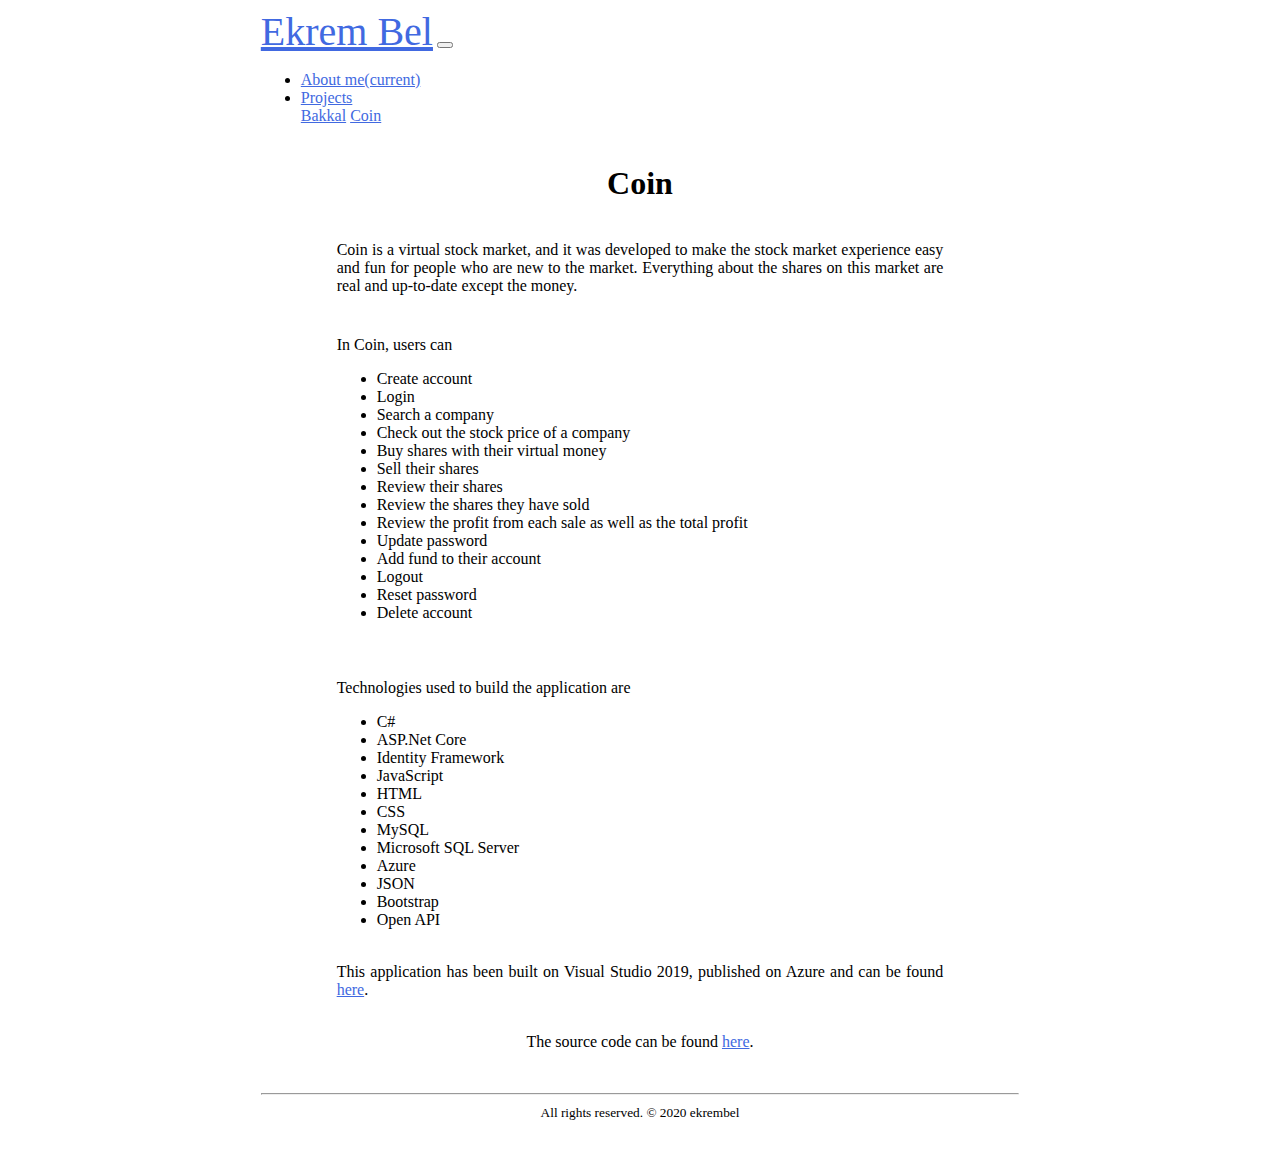
<file: stockTrainer.html>
<!DOCTYPE html>
<html lang="en">
    <head>
        <title>
            Coin
        </title>
        <meta charset="utf-8">
        <meta name="viewport" content="width=device-width, initial-scale=1, shrink-to-fit=no">
        <link rel="stylesheet" href="https://stackpath.bootstrapcdn.com/bootstrap/4.5.0/css/bootstrap.min.css" integrity="sha384-9aIt2nRpC12Uk9gS9baDl411NQApFmC26EwAOH8WgZl5MYYxFfc+NcPb1dKGj7Sk" crossorigin="anonymous">
        <link rel="stylesheet" href="styles.css">

    </head>
    <body>
        <nav class="navbar navbar-expand-lg navbar-light bg-light">
            <a style="font-size: 40px;" class="navbar-brand" href="index.html">Ekrem Bel</a>
            <button class="navbar-toggler" type="button" data-toggle="collapse" data-target="#navbarNavDropdown" aria-controls="navbarNavDropdown" aria-expanded="false" aria-label="Toggle navigation">
                <span class="navbar-toggler-icon"></span>
            </button>
            <div class="collapse navbar-collapse" id="navbarNavDropdown">
                <ul class="navbar-nav">
                    <li class="nav-item active">
                        <a class="nav-link" href="index.html">About me<span class="sr-only">(current)</span></a>
                    </li>
                    <li class="nav-item dropdown">
                        <a class="nav-link dropdown-toggle" href="#" id="navbarDropdownMenuLink" role="button" data-toggle="dropdown" aria-haspopup="true" aria-expanded="false">
                            Projects
                        </a>
                        <div class="dropdown-menu" aria-labelledby="navbarDropdownMenuLink">
                            <a class="dropdown-item" href="bakkal.html">Bakkal</a>
                            <a class="dropdown-item" href="stockTrainer.html">Coin</a>
                        </div>
                    </li>
                </ul>
            </div>
        </nav>

        <main class="stock">
            <h1>Coin</h1>
            <br>
            <p class="coin-text">Coin is a virtual stock market, and it was developed to make the stock market experience easy and fun for people who are new to the market.
                Everything about the shares on this market are real and up-to-date except the money. 
            </p>
            <div class="coin-list">
                <p>In Coin, users can</p>
                <ul>
                    <li>Create account</li>
                    <li>Login</li>
                    <li>Search a company</li>
                    <li>Check out the stock price of a company</li>
                    <li>Buy shares with their virtual money</li>
                    <li>Sell their shares</li>
                    <li>Review their shares</li>
                    <li>Review the shares they have sold</li>
                    <li>Review the profit from each sale as well as the total profit</li>
                    <li>Update password</li>
                    <li>Add fund to their account</li>
                    <li>Logout</li>
                    <li>Reset password</li>
                    <li>Delete account</li>
                </ul>
            </div>
            

            <div class="coin-list">
                <p>Technologies used to build the application are</p>
                <ul>
                    <li>C#</li>
                    <li>ASP.Net Core</li>
                    <li>Identity Framework</li>
                    <li>JavaScript</li>
                    <li>HTML</li>
                    <li>CSS</li>
                    <li>MySQL</li>
                    <li>Microsoft SQL Server</li>
                    <li>Azure</li>
                    <li>JSON</li>
                    <li>Bootstrap</li>
                    <li>Open API</li>
                </ul>
            </div>
            <br>
            <p class="coin-text">This application has been built on Visual Studio 2019, published on Azure and can be found <a href="https://coin-thevirtualstockmarket.azurewebsites.net">here</a>.</p>
            <br>
            <p>The source code can be found <a href="https://github.com/ekrembel/Coin">here</a>.</p>
            <br>
            <hr>
        </main>

        <footer>
            <div class="text-muted">
                <small>All rights reserved. &copy; 2020 ekrembel</small>
            </div>            
        </footer>

        <script src="https://code.jquery.com/jquery-3.5.1.slim.min.js" integrity="sha384-DfXdz2htPH0lsSSs5nCTpuj/zy4C+OGpamoFVy38MVBnE+IbbVYUew+OrCXaRkfj" crossorigin="anonymous"></script>
        <script src="https://cdn.jsdelivr.net/npm/popper.js@1.16.0/dist/umd/popper.min.js" integrity="sha384-Q6E9RHvbIyZFJoft+2mJbHaEWldlvI9IOYy5n3zV9zzTtmI3UksdQRVvoxMfooAo" crossorigin="anonymous"></script>
        <script src="https://stackpath.bootstrapcdn.com/bootstrap/4.5.0/js/bootstrap.min.js" integrity="sha384-OgVRvuATP1z7JjHLkuOU7Xw704+h835Lr+6QL9UvYjZE3Ipu6Tp75j7Bh/kR0JKI" crossorigin="anonymous"></script>
    </body>
</html>
</file>
<file: styles.css>
main {
    
    width: 60%;
    margin: auto;
}
body {
    font-family: Georgia, 'Times New Roman', Times, serif;
}

footer {
    text-align: center;
    padding-bottom: 40px;
}
.header {
    display: flexbox;
}

header {
    width: 95%;
    padding-left: 15%;
    margin: auto;
}
.image {
    width: 50%;
    padding-top: 20px;
    padding-left: 10%;
    float: right;
}
.lists {
    display: flex;
    width: 50%;
    padding-left: 30px;
    padding-top: 30px;
    
}

.title {
    float: right;
    padding-right: 20%;
}

.bakkal {
    text-align: center;
    margin-top: 40px;
}

.stock {
    text-align: center;
    margin-top: 40px;
}

.reflection {
    text-align: center;
    margin-top: 40px;
}

a {
    color: royalblue;
}
.navbar {
    padding-left: 20%;
}
th {
    padding-left: 38px;
}

td {
    padding-left: 15px;
}

.coin-text {
    text-align: justify; 
    width: 80%; 
    margin: auto;
}

.coin-list {
    text-align: left; 
    width: 80%; 
    margin: auto;  
    padding-top: 25px;
}

.bakkal-text {
    text-align: justify; 
    width: 82%; 
    margin: auto; 
    padding-top: 25px;
    padding-bottom: 25px;
}

.bakkal-list {
    text-align: left; 
    width: 77%; 
    margin: auto;
}


@media only screen and (max-width: 481px) {
    iframe {
        width: 100%;
        height: auto;    
    }
    main {
        width: 85%;
    }
    header {
        padding-left: 5%;

    }
    .lists {
        width: 100%;
        
    }
    .image {
        float: none;
    }
    .navbar {
        padding-left: 5%;
    }
    .title {

        visibility: hidden;
    }
    .bakkal-text {
        width: 100%;
    }
    .bakkal-list {
        width: 100%;
    }
    .coin-text {
        width: 100%;
    }
    .coin-list {
        width: 100%;
    }

}

@media only screen and (min-width: 482px) and (max-width: 820px) {
    iframe {
        width: 100%;
        height: 315px;
    }
    main {
        width: 75%;
    }
    header {
        padding-left: 3%;
    }
    .navbar {
        padding-left: 3%;
    }
    .title {

        padding-right: 7%;
    }
}

#myBtn {
    display: none;
    position: fixed;
    bottom: 20px;
    right: 30px;
    z-index: 99;
    font-size: 18px;
    border: solid 1px black;
    outline: none;
    background-color: white;
    
    cursor: pointer;
    padding: 15px;
    border-radius: 4px;
  }
  
  #myBtn:hover {
    background-color: #000;
    color: white;
  }
</file>
